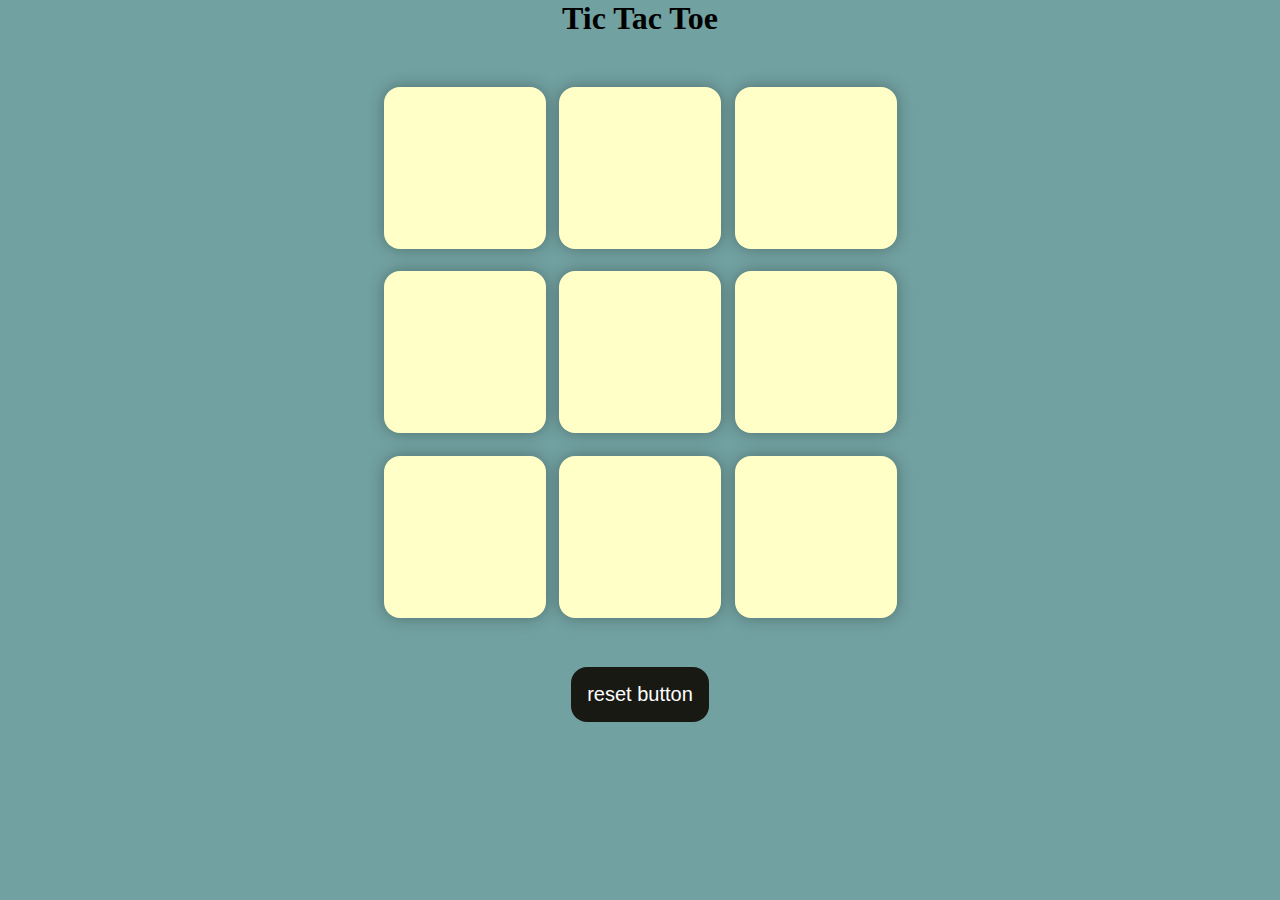
<file: tic tac toe/index.html>
<!DOCTYPE html>
<html lang="en">
<head>
    <meta charset="UTF-8">
    <meta name="viewport" content="width=device-width, initial-scale=1.0">
    <title>Tic tac toe</title>
    <link rel="stylesheet" href="style.css" />

</head>
<body>
    <div class="msg-container hide">
        <p id="msg">Winner</p>
        <button id="new-button">New Game</button>
    </div>
    <main>
        <h1>Tic Tac Toe </h1>
        <div class="container">
            <div class="game">
                <button class="box"></button>
                <button class="box"></button>
                <button class="box"></button>
                <button class="box"></button>
                <button class="box"></button>
                <button class="box"></button>
                <button class="box"></button>
                <button class="box"></button>
                <button class="box"></button>
            
            </div>
        </div>
        <button id="reset">reset button</button>
    </main>
    <script src="game.js"></script>
</body>
</html>
</file>
<file: tic tac toe/style.css>
*
{
    margin: 0;
    padding: 0;
}
body{
    background-color: rgba(92, 146, 146, 0.868);
    text-align: center;
}
.container
{
    height: 70vh;
    display: flex;
    justify-content: center;
    align-items: center;
    gap: 1.5vmin;
    
}
.game
{
    height: 60vmin;
    width: 60vmin;
    display: flex;
    flex-wrap: wrap;
    justify-content: center;
    align-items: center;
    gap: 1.5vmin;
}
.box
{
    height:18vmin;
    width: 18vmin;
    border-radius: 1rem;
    border: none;
    box-shadow: 0 0 1rem rgba(0,0,0,0.3);
    font-size: 8vmin;
    color: #b0413e;
    background-color: #ffffc7;
}
#reset
{
    padding:1rem;
    font-size: 1.25rem;
    background-color: #191913;
    color: #fff;
    border-radius: 1rem;
    border: none;

}
#new-button
{
    padding:1rem;
    font-size: 1.25rem;
    background-color: #191913;
    color: #fff;
    border-radius: 1rem;
    border: none;
}
#msg
{
    color: #ffffc7;
    font-size: 8vmin;
}
.msg-container
{
    height: 30vmin;
}
.hide
{
    display: none;
}
</file>
